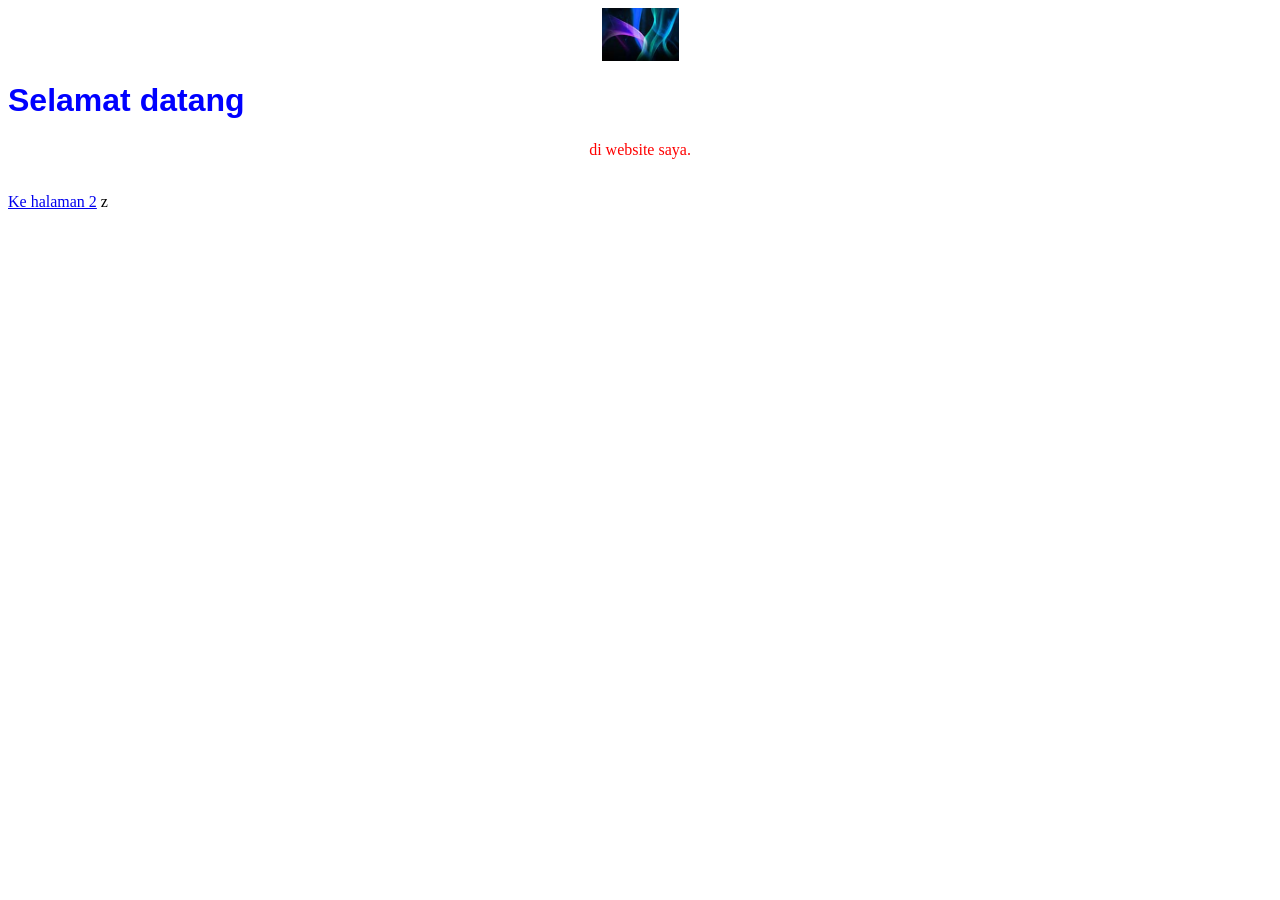
<file: pertemuan-01/index.html>
<!DOCTYPE html>
<html>
    <head>
        <title>Testing | Pertemuan 01</title>
        <style>
            h1 {
                font-family: Arial, Helvetica, sans-serif;
                color: blue;
            }
            p {
                text-align: center;
                color: red;
            }
            img {
                display: block;
                margin-left: auto;
                margin-right: auto;
            }
        </style>
    </head>
    <body>
        <img src="contohgambar.png" alt="gambar">
        <h1>Selamat datang</h1>
        <p>di website saya.</p>
        <br>
        <a href="page2.html"> Ke halaman 2</a>
    </body>
</html>z
</file>
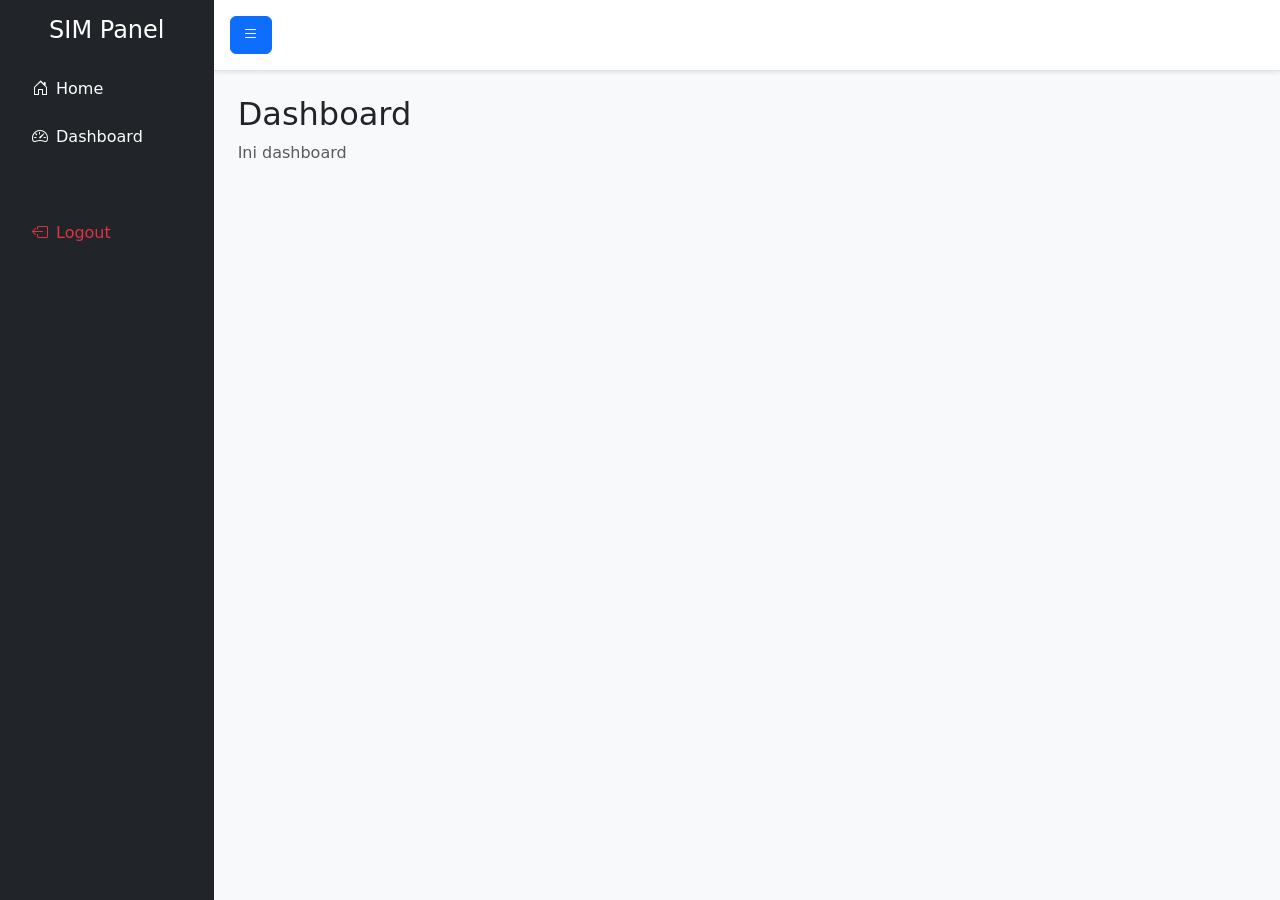
<file: pertemuan-02/dashboard.html>
<!DOCTYPE html>
<html lang="en">
<head>
    <meta charset="UTF-8">
    <meta name="viewport" content="width=device-width, initial-scale=1.0">
    <title>Dashboard</title>
    <link href="https://cdn.jsdelivr.net/npm/bootstrap@5.3.3/dist/css/bootstrap.min.css" rel="stylesheet" integrity="sha384-QWTKZyjpPEjISv5WaRU9OFeRpok6YctnYmDr5pNlyT2bRjXh0JMhjY6hW+ALEwIH" crossorigin="anonymous">
    <link rel="stylesheet" href="https://cdn.jsdelivr.net/npm/bootstrap-icons@1.11.3/font/bootstrap-icons.min.css">
    <link rel="stylesheet" href="style.css">
</head>
<body class="d-flex overflow-hidden">
    <div class="bg-dark text-white p-3 sidebar" id="sidebar">
        <h4 class="mb-4 text-center">SIM Panel</h4>
        <ul class="nav flex-column">
            <li class="nav-item mb-2">
                <a href="home.html" class="nav-link text-white"><i class="bi bi-house-door me-2"></i>Home</a>
            </li>
            <li class="nav-item mb-2">
                <a href="dashboard.html" class="nav-link text-white active"><i class="bi bi-speedometer2 me-2"></i>Dashboard</a>
            </li>
            <li class="nav-item mt-5">
                <a href="index.html" class="nav-link text-danger"><i class="bi bi-box-arrow-left me-2"></i>Logout</a>
            </li>
        </ul>
    </div>
    
    <div class="content-wrapper bg-light flex-grow-1 overflow-auto" style="height: 100vh;">
        <div class="p-3 bg-white border-bottom shadow-sm">
            <button class="btn btn-primary" id="toggleBtn"><i class="bi bi-list"></i></button>
        </div>
        <div class="p-4">
            <h2>Dashboard</h2>
            <p class="text-muted">Ini dashboard</p>
        </div>
    </div>

    <script>
        document.getElementById('toggleBtn').addEventListener('click', function() {
            document.getElementById('sidebar').classList.toggle('collapsed');
        });
    </script>
    <script src="https://cdn.jsdelivr.net/npm/bootstrap@5.3.3/dist/js/bootstrap.bundle.min.js" integrity="sha384-YvpcrYf0tY3lHB60NNkmxc5s9fDVZLESaAA55NDzOxhy9GkcIdslK1eN7N6jIeHz" crossorigin="anonymous"></script>
</body>
</html>
</file>
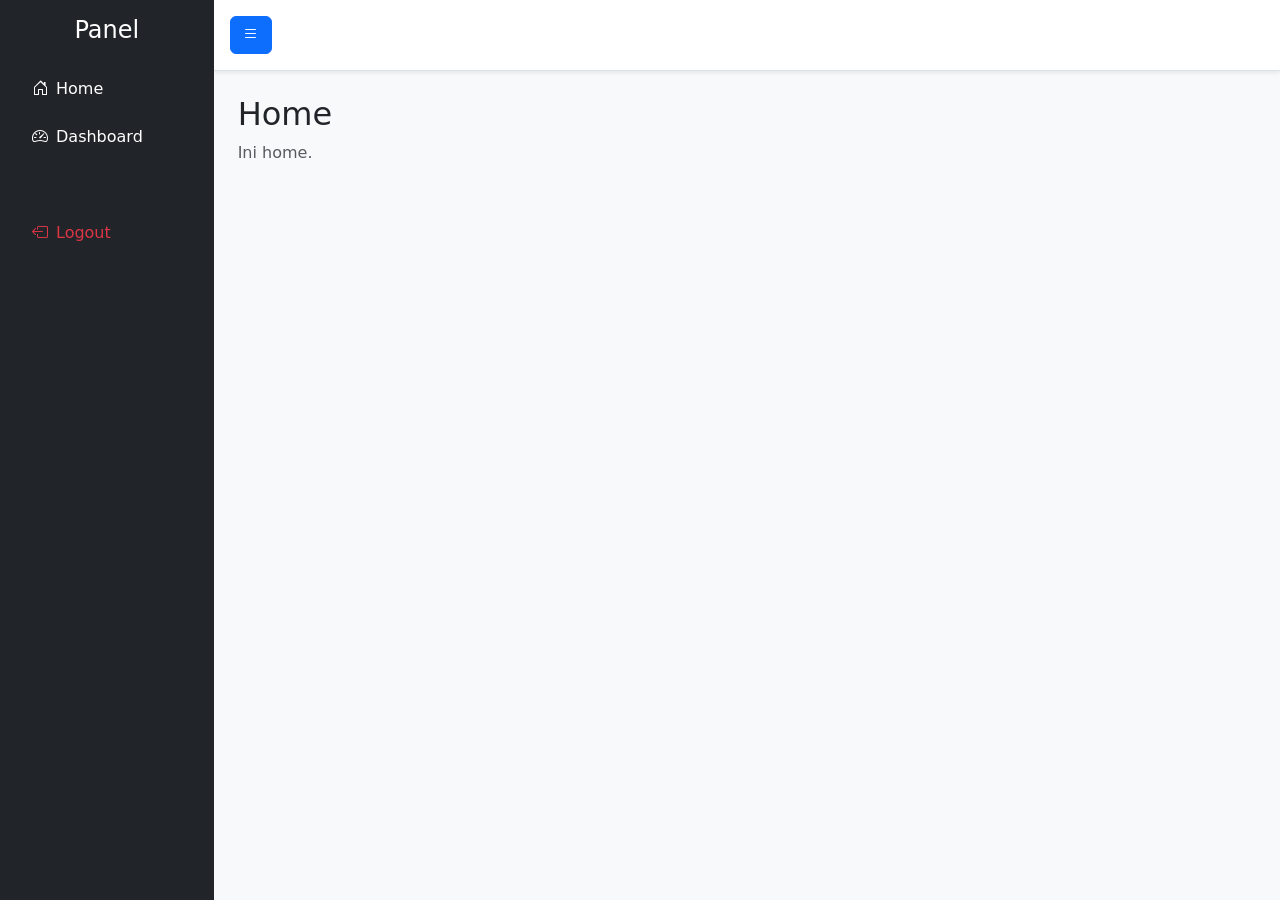
<file: pertemuan-02/home.html>
<!DOCTYPE html>
<html lang="en">
<head>
    <meta charset="UTF-8">
    <meta name="viewport" content="width=device-width, initial-scale=1.0">
    <title>Home</title>
    <link href="https://cdn.jsdelivr.net/npm/bootstrap@5.3.3/dist/css/bootstrap.min.css" rel="stylesheet" integrity="sha384-QWTKZyjpPEjISv5WaRU9OFeRpok6YctnYmDr5pNlyT2bRjXh0JMhjY6hW+ALEwIH" crossorigin="anonymous">
    <link rel="stylesheet" href="https://cdn.jsdelivr.net/npm/bootstrap-icons@1.11.3/font/bootstrap-icons.min.css">
    <link rel="stylesheet" href="style.css">
</head>
<body class="d-flex overflow-hidden">
    <div class="bg-dark text-white p-3 sidebar" id="sidebar">
        <h4 class="mb-4 text-center">Panel</h4>
        <ul class="nav flex-column">
            <li class="nav-item mb-2">
                <a href="home.html" class="nav-link text-white active"><i class="bi bi-house-door me-2"></i>Home</a>
            </li>
            <li class="nav-item mb-2">
                <a href="dashboard.html" class="nav-link text-white"><i class="bi bi-speedometer2 me-2"></i>Dashboard</a>
            </li>
            <li class="nav-item mt-5">
                <a href="index.html" class="nav-link text-danger"><i class="bi bi-box-arrow-left me-2"></i>Logout</a>
            </li>
        </ul>
    </div>
    
    <div class="content-wrapper bg-light flex-grow-1 overflow-auto" style="height: 100vh;">
        <div class="p-3 bg-white border-bottom shadow-sm">
            <button class="btn btn-primary" id="toggleBtn"><i class="bi bi-list"></i></button>
        </div>
        <div class="p-4">
            <h2>Home</h2>
            <p class="text-muted">Ini home.</p>
        </div>
    </div>

    <script>
        document.getElementById('toggleBtn').addEventListener('click', function() {
            document.getElementById('sidebar').classList.toggle('collapsed');
        });
    </script>
    <script src="https://cdn.jsdelivr.net/npm/bootstrap@5.3.3/dist/js/bootstrap.bundle.min.js" integrity="sha384-YvpcrYf0tY3lHB60NNkmxc5s9fDVZLESaAA55NDzOxhy9GkcIdslK1eN7N6jIeHz" crossorigin="anonymous"></script>
</body>
</html>
</file>
<file: pertemuan-02/style.css>
.sidebar {
    min-height: 100vh;
    width: 250px;
    transition: all 0.3s ease;
}

.sidebar.collapsed {
    margin-left: -250px;
}

.login-card {
    width: 100%;
    max-width: 400px;
}

.content-wrapper {
    transition: all 0.3s ease;
    width: 100%;
}
</file>
